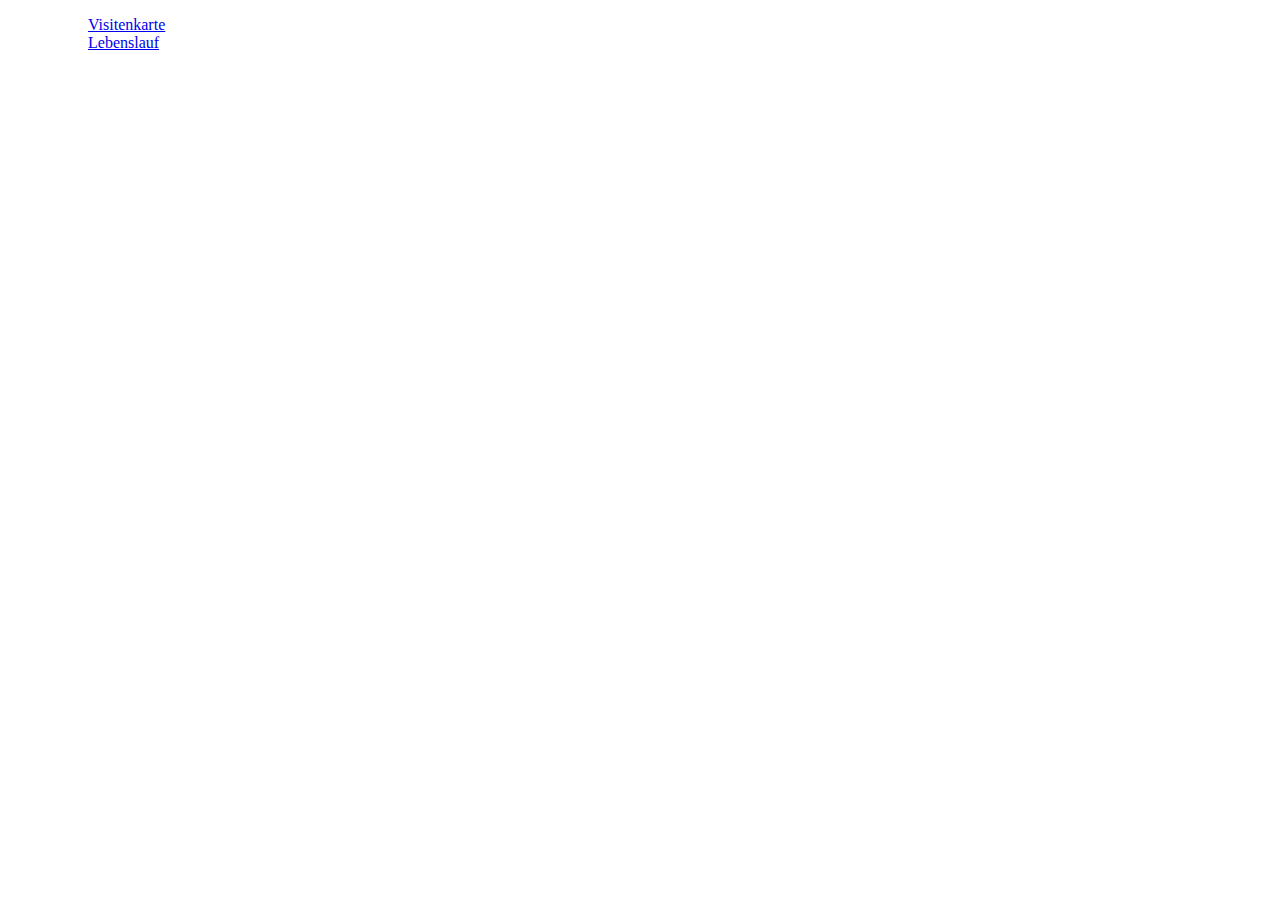
<file: index.html>
<!DOCTYPE html>
<html lang="en">

<head>
    <meta charset="UTF-8">
    <meta name="viewport" content="width=device-width, initial-scale=1.0">
    <title>Visitenkarte Lebenslauf</title>
   
</head>

<body>
    <ul>
        <ol><a href="https://juribuerkle.github.io/VisitenkarteLebenslauf/Visiten_Karte/index.html">Visitenkarte</a>
        </ol>
        <ol><a href="https://juribuerkle.github.io/VisitenkarteLebenslauf/Lebenslauf/index.html">Lebenslauf</a></ol>


    </ul>
</body>

</html>
</file>
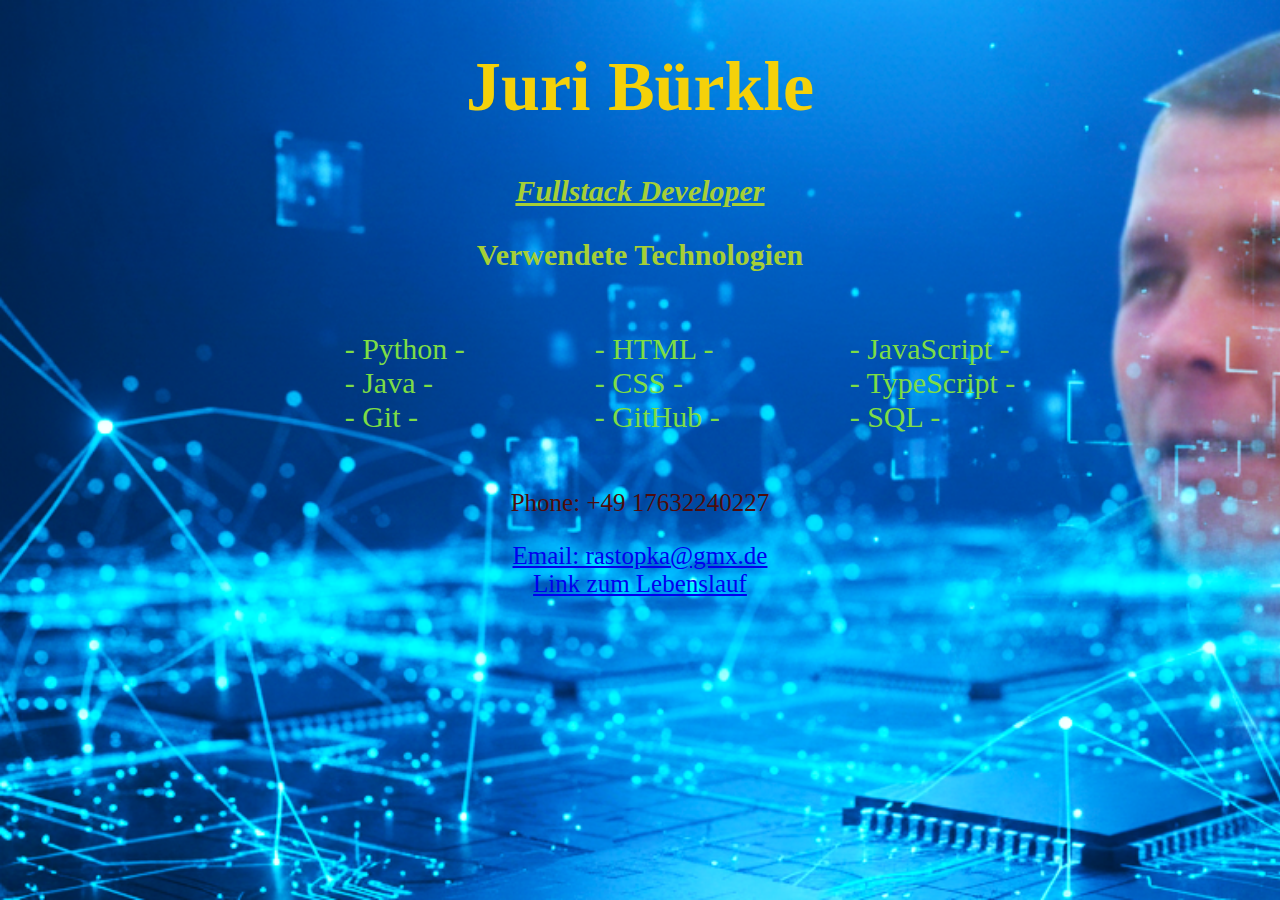
<file: Visiten Karte/index.html>
<!DOCTYPE html>
<html lang="en">

<head>
    <meta charset="UTF-8">
    <meta name="viewport" content="width=device-width, initial-scale=1.0">
    <link rel="stylesheet" href="style.css">
    <title>Business Card Juri</title>
</head>

<body>
    <div class="business-card">
        <h1>Juri Bürkle</h1>
        <h2>Fullstack Developer</h2>
        <p class="technologien">Verwendete Technologien</p>
        <div class="columns">
            <ul>
                <ol>- Python -</ol>
                <ol>- Java -</ol>
                <ol>- Git -</ol>
            </ul>
            <ul>
                <ol>- HTML -</ol>
                <ol>- CSS -</ol>
                <ol>- GitHub -</ol>
            </ul>
            <ul>
                <ol>- JavaScript -</ol>
                <ol>- TypeScript -</ol>
                <ol>- SQL -</ol>
            </ul>
        </div>
        <div class="contact-info">
            <p class="phone">Phone: +49 17632240227</p>
            <a class="email" href="mailto:rastopka@gmx.de">Email: rastopka@gmx.de</a>
            <div>
                <a class="link zum resume" href="https://juribuerkle.github.io/57fs/Lebenslauf/index.html">Link zum
                    Lebenslauf</a>
            </div>
        </div>
    </div>
</body>

</html>
</file>
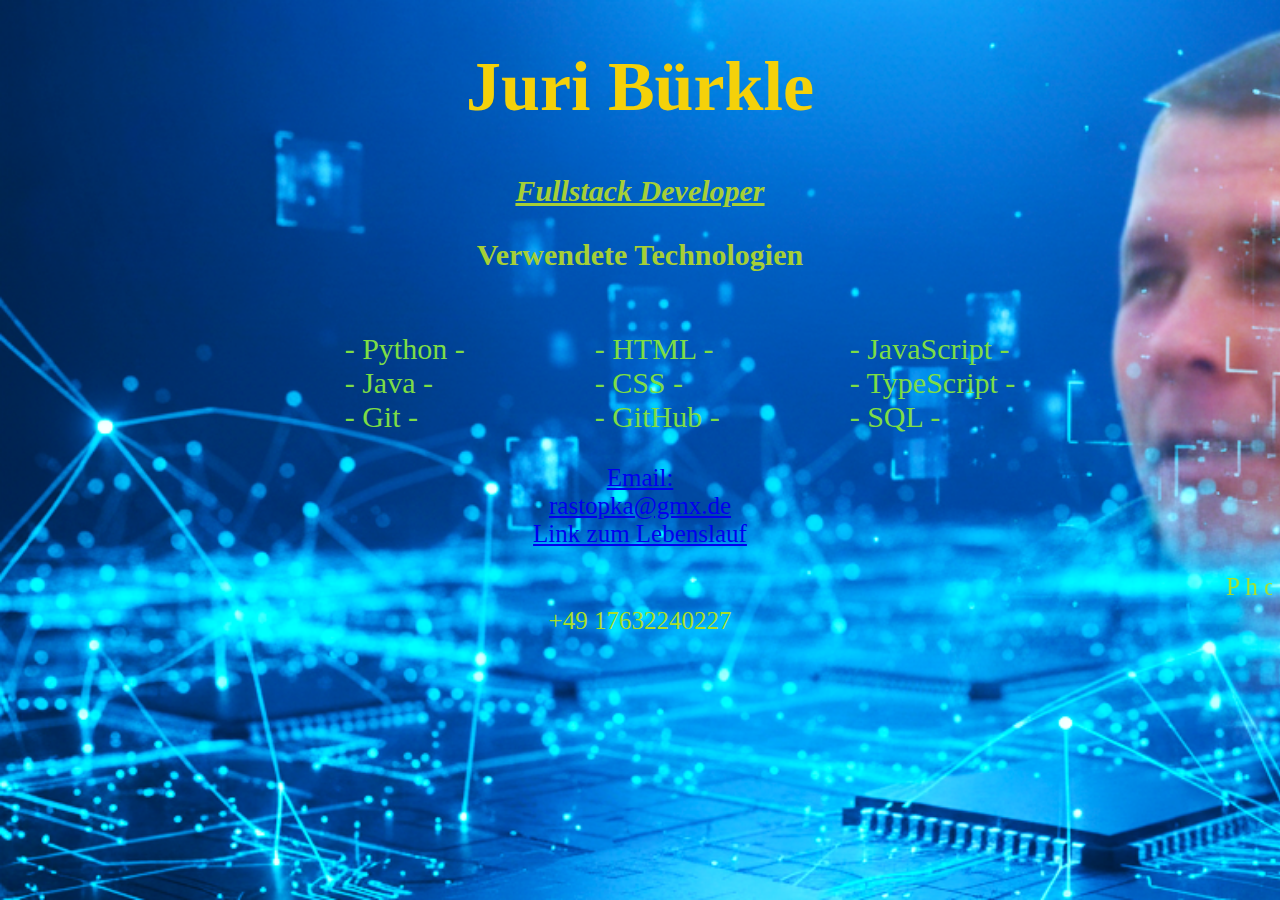
<file: Visiten_Karte/index.html>
<!DOCTYPE html>
<html lang="en">

<head>
    <meta charset="UTF-8">
    <meta name="viewport" content="width=device-width, initial-scale=1.0">
    <link rel="stylesheet" href="style.css">
    <title>Business Card Juri</title>
</head>

<body>
    <div class="business-card">
        <h1>Juri Bürkle</h1>
        <h2>Fullstack Developer</h2>
        <p class="technologien">Verwendete Technologien</p>
        <div class="columns">
            <ul>
                <ol>- Python -</ol>
                <ol>- Java -</ol>
                <ol>- Git -</ol>
            </ul>
            <ul>
                <ol>- HTML -</ol>
                <ol>- CSS -</ol>
                <ol>- GitHub -</ol>
            </ul>
            <ul>
                <ol>- JavaScript -</ol>
                <ol>- TypeScript -</ol>
                <ol>- SQL -</ol>
            </ul>
        </div>
        <div class="contact-info">
            <a class="email" href="mailto:rastopka@gmx.de">
                <summary>Email:</summary> rastopka@gmx.de
            </a>
            <br />
            <div>
                <a class="link zum resume" href="https://juribuerkle.github.io/VisitenkarteLebenslauf/Lebenslauf/index.html">Link zum
                    Lebenslauf</a>
                <p class="phone">
                    <marquee>P h o n e:</marquee> +49 17632240227
                </p>
            </div>
        </div>
    </div>
</body>

</html>
</file>
<file: Visiten Karte/style.css>
body {
  background-image: url("J_Buerkle.png");
  background-repeat: no-repeat;
  background-attachment: fixed;
  background-size: cover;


}

h1 {
  text-align: center;
  color: rgb(244, 209, 10);
  font-size: 70px;
}

h2 {
  font-size: 30px;
  text-align: center;
  color: rgb(166, 207, 54);
  text-decoration: underline;
  font-style: italic;

}

.technologien {
  font-size: 30px;
  text-align: center;
  font-weight: bold;
  color: rgb(166, 207, 54);
  top: 300px;
  left: 500px;

}

.columns {
  display: flex;
  justify-content: center;
  gap: 50px;
}

ul {
  font-size: 30px;
  top: 360px;
  left: 670px;
  color: rgb(125, 221, 69);
}

.contact-info {
  text-align: center;
  font-size: 25px;
  color: rgb(78, 11, 11);
}

.email:hover {
  color: rgb(214, 160, 160);
  cursor: pointer;
}

.link:hover {
  transition: all 0.4s ease;
  background-color: #6210d3;
  border: 2px solid #4CAF50;
  border-radius: 12px;
  text-decoration: none;
  color: rgb(221, 218, 19);
  font-size: 25px;
  padding: 0px 20px;
  cursor: pointer;
}
</file>
<file: Visiten_Karte/style.css>
body {
  background-image: url("J_Buerkle.png");
  background-repeat: no-repeat;
  background-attachment: fixed;
  background-size: cover;


}

h1 {
  text-align: center;
  color: rgb(244, 209, 10);
  font-size: 70px;
}

h2 {
  font-size: 30px;
  text-align: center;
  color: rgb(166, 207, 54);
  text-decoration: underline;
  font-style: italic;

}

.technologien {
  font-size: 30px;
  text-align: center;
  font-weight: bold;
  color: rgb(166, 207, 54);
  top: 300px;
  left: 500px;

}

.columns {
  display: flex;
  justify-content: center;
  gap: 50px;
}

ul {
  font-size: 30px;
  top: 360px;
  left: 670px;
  color: rgb(125, 221, 69);
}

.contact-info {
  text-align: center;
  font-size: 25px;
  color: rgb(171, 223, 40);
}

.email:hover {
  color: rgb(214, 160, 160);
  cursor: pointer;
}

.link:hover {
  transition: all 0.4s ease;
  background-color: #6210d3;
  border: 2px solid #4CAF50;
  border-radius: 12px;
  text-decoration: none;
  color: rgb(221, 218, 19);
  font-size: 25px;
  padding: 0px 20px;
  cursor: pointer;
}

.phone > a:hover {
  color: rgb(214, 160, 160);
  cursor: pointer;
}
</file>
